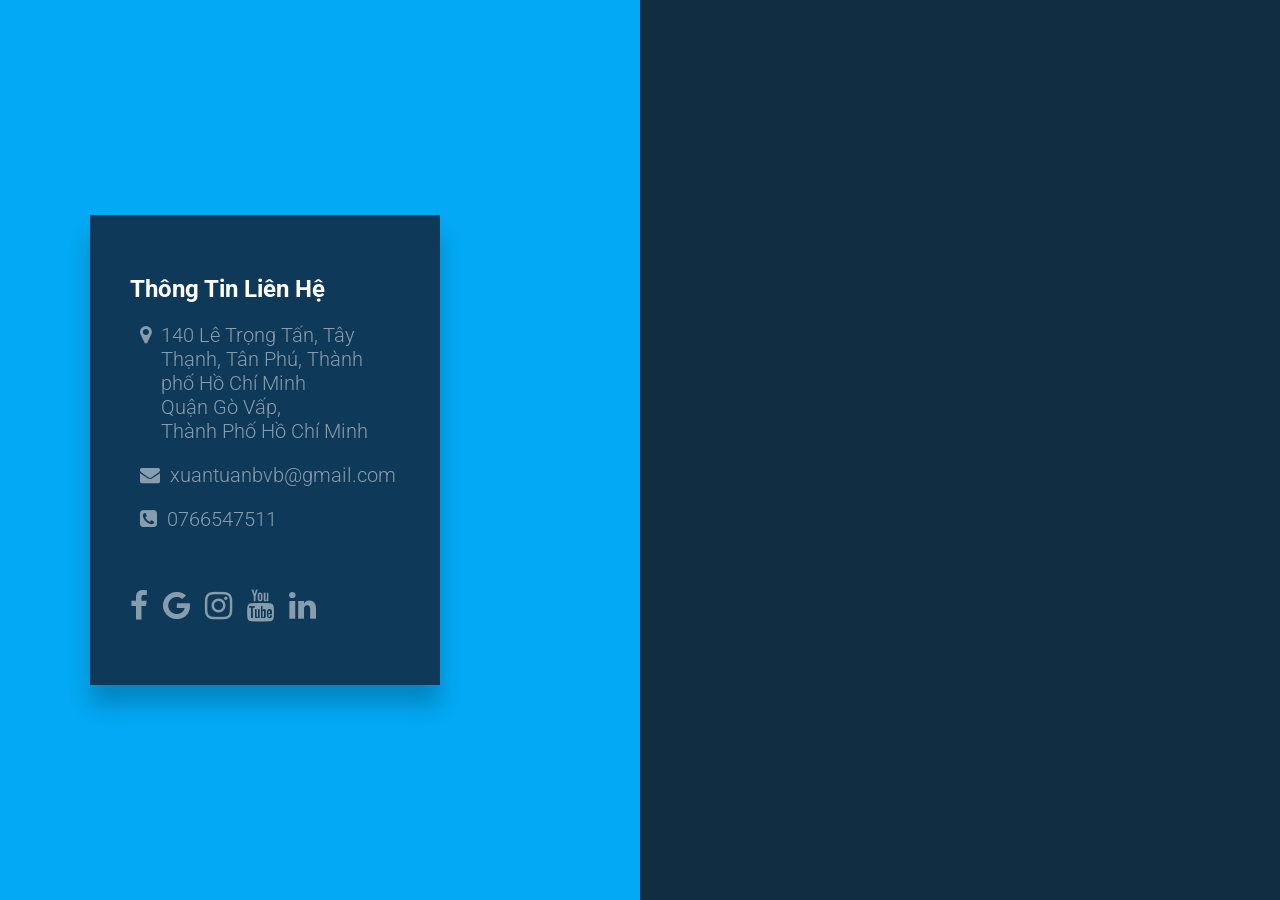
<file: lienhe.html>
<!DOCTYPE html>
 <html lang="en">
 <head>
     <meta charset="UTF-8">
     <meta name="viewport" content="width=device-width, initial-scale=1.0">
     <title>Trang liên hệ</title>
     <link rel="stylesheet" href="https://stackpath.bootstrapcdn.com/font-awesome/4.7.0/css/font-awesome.min.css" integrity="sha384-wvfXpqpZZVQGK6TAh5PVlGOfQNHSoD2xbE+QkPxCAFlNEevoEH3Sl0sibVcOQVnN" crossorigin="anonymous">
     <link href="https://fonts.googleapis.com/css2?family=Roboto:wght@400;500;700&display=swap" rel="stylesheet">
     <link rel="stylesheet" href="lienhe.css">
 </head>
<body>
    <section>
        <div class="container">
          <div class="containerinfo">
            <div>
              <h2>Thông Tin Liên Hệ</h2>
              <ul class="info">
                <li>
                  <span><i class="fa fa-map-marker" aria-hidden="true"></i></span>
                  <span>140 Lê Trọng Tấn, Tây Thạnh, Tân Phú, Thành phố Hồ Chí Minh<br />
                    Quận Gò Vấp,<br />
                    Thành Phố Hồ Chí Minh
                  </span>
                </li>
                <li>
                  <span><i class="fa fa-envelope" aria-hidden="true"></i></span>
                  <span>xuantuanbvb@gmail.com</span>
                </li>
               <li>
                  <span><i class="fa fa-phone-square" aria-hidden="true"></i></span>
                  <span>0766547511</span>
                </li>
              </ul>
            </div>
            <ul class="sci">
              <li> <a href="https://www.facebook.com/Xuantuan059/"><i class="fa fa-facebook" aria-hidden="true"></i></a></li>
              <li> <a href="https://mail.google.com/mail/u/0/#inbox" ><i class="fa fa-google" aria-hidden="true"></i></a></li>
              <li> <a href="https://www.instagram.com/xuantuan01/" ><i class="fa fa-instagram" aria-hidden="true"></i></a>
              <li>  <a href="https://www.youtube.com/channel/UCGRteQaA_3MUX-crhiFxkLg"><i class="fa fa-youtube" aria-hidden="true"></i></a>
              <li> <a href="https://www.linkedin.com/in/tuan-doan-xuan-041125211/"><i class="fa fa-linkedin" aria-hidden="true"></i></a></li>
            </ul>
         </div>
     </section>
</body>
</html>
</file>
<file: lienhe.css>
*{
    margin:0;
    padding: 0;
    font-family: 'Roboto', sans-serif;
    box-sizing: border-box;
}
section{
    position: relative;
    display: flex;
    justify-content: center;
    align-items: center;
    min-height: 100vh;
    background: #112d42;
}
section::before{
    content: "";
    position: absolute;
    top: 0;
    left: 0;
    width:50%;
    height: 100%;
    background: #03a9f4;
}
section .container{
    position: relative;
    min-width: 1100px;
    min-height: 550px;
    display:flex;
    z-index: 100;
}
section .container .containerinfo{
    position: absolute;
    top: 40px;
    width: 350px;
    height: calc(100% - 80px);
    background: #0f3959;
    z-index: 1;
    padding: 40px;
    display: flex;
    flex-direction: column;
    justify-content: space-between;
    box-shadow: 0 20px 20px rgba(0,0,0,0.2);
}
section .container .containerinfo h2{
    color: #fff;
    font-size: 24px;
    margin: 20px 0;
}
section .container .containerinfo li{
    position: relative;
    list-style: none;
    display: flex;
    margin: 20px 0;
    cursor: pointer;
    align-items: flex-start;
}
section .container .containerinfo li span{
    color: #fff;
    margin-left: 10px;
    font-weight: 300;
    opacity: 0.5;
    font-size: 20px;
}
/*Hiệu Ứng Hover Cho Thẻ Li*/
section .container .containerinfo li:hover span{
    opacity: 1;
}
section .container .containerinfo .sci{
    position: relative;
    display:flex;
}
section .container .containerinfo .sci li{
    list-style: none;
    margin-right: 15px;
}
section .container .containerinfo .sci li a{
    text-decoration: none;
    opacity: 0.5;
    color: #fff;
    font-size: 32px;
}
/*Hiệu Ứng Hover Icon*/
section .container .containerinfo .sci li:hover a{
    opacity: 1;
}
</file>
